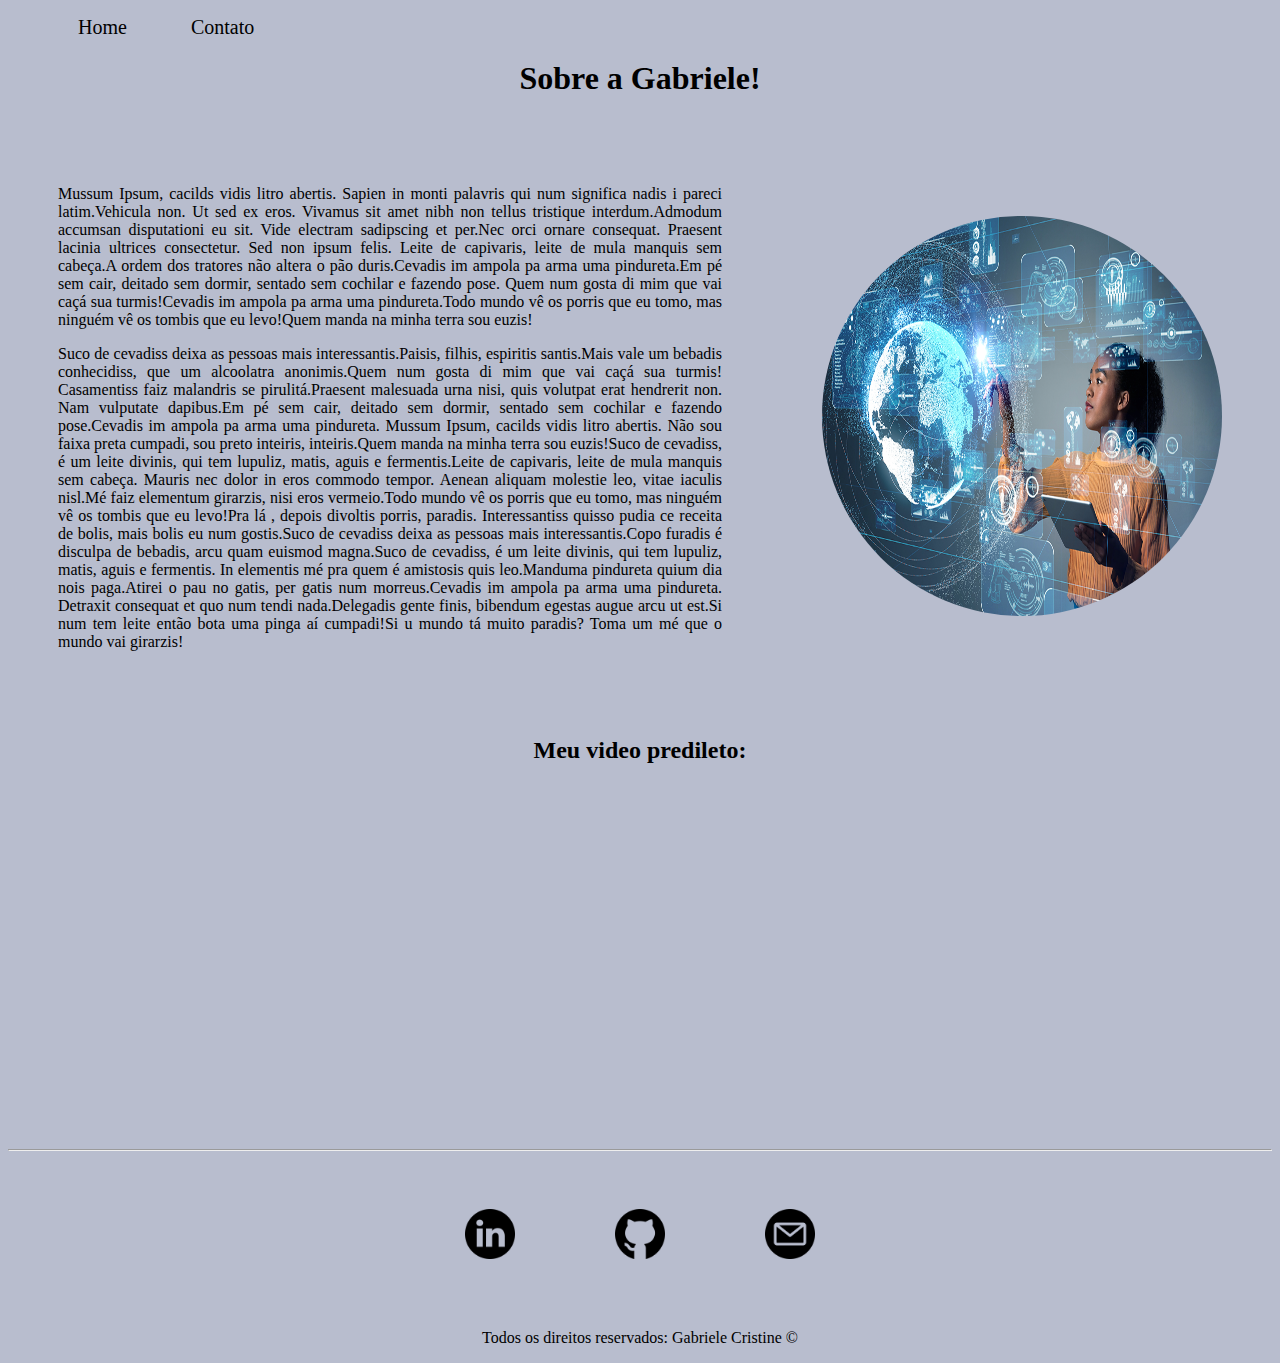
<file: index.html>
<!DOCTYPE html>
<html lang="pt-br">
<head>
    <meta charset="UTF-8">
    <meta name="viewport" content="width=device-width, initial-scale=1.0">
    <title>Meu Perfil</title>
   <link rel="stylesheet" href="./css/style.css">
</head>
<style>
    body {
      background-color:#b8bdce;
    }
    </style>
<body>
    <ul id="menu">
        <li>
            <a href="index.html">Home</a>
        </li>
        <li>
            <a href="contato.html">Contato</a>
        </li>
        </ul>

    <p><h1 class="center">Sobre a Gabriele!</h1>
    <div class="container">
        <div class="p-30">
            <p class="justify">Mussum Ipsum, cacilds vidis litro abertis. Sapien in monti palavris qui num significa nadis i pareci latim.Vehicula non. Ut sed ex eros. Vivamus sit amet nibh non tellus tristique interdum.Admodum accumsan disputationi eu sit. Vide electram sadipscing et per.Nec orci ornare consequat. Praesent lacinia ultrices consectetur. Sed non ipsum felis.
                Leite de capivaris, leite de mula manquis sem cabeça.A ordem dos tratores não altera o pão duris.Cevadis im ampola pa arma uma pindureta.Em pé sem cair, deitado sem dormir, sentado sem cochilar e fazendo pose.
             Quem num gosta di mim que vai caçá sua turmis!Cevadis im ampola pa arma uma pindureta.Todo mundo vê os porris que eu tomo, mas ninguém vê os tombis que eu levo!Quem manda na minha terra sou euzis!
                </p>   
                 <p class="justify">  
                Suco de cevadiss deixa as pessoas mais interessantis.Paisis, filhis, espiritis santis.Mais vale um bebadis conhecidiss, que um alcoolatra anonimis.Quem num gosta di mim que vai caçá sua turmis!
                  Casamentiss faiz malandris se pirulitá.Praesent malesuada urna nisi, quis volutpat erat hendrerit non. Nam vulputate dapibus.Em pé sem cair, deitado sem dormir, sentado sem cochilar e fazendo pose.Cevadis im ampola pa arma uma pindureta.
                  Mussum Ipsum, cacilds vidis litro abertis. Não sou faixa preta cumpadi, sou preto inteiris, inteiris.Quem manda na minha terra sou euzis!Suco de cevadiss, é um leite divinis, qui tem lupuliz, matis, aguis e fermentis.Leite de capivaris, leite de mula manquis sem cabeça.
          
          Mauris nec dolor in eros commodo tempor. Aenean aliquam molestie leo, vitae iaculis nisl.Mé faiz elementum girarzis, nisi eros vermeio.Todo mundo vê os porris que eu tomo, mas ninguém vê os tombis que eu levo!Pra lá , depois divoltis porris, paradis.
          
          Interessantiss quisso pudia ce receita de bolis, mais bolis eu num gostis.Suco de cevadiss deixa as pessoas mais interessantis.Copo furadis é disculpa de bebadis, arcu quam euismod magna.Suco de cevadiss, é um leite divinis, qui tem lupuliz, matis, aguis e fermentis.
          
          In elementis mé pra quem é amistosis quis leo.Manduma pindureta quium dia nois paga.Atirei o pau no gatis, per gatis num morreus.Cevadis im ampola pa arma uma pindureta.
          
          Detraxit consequat et quo num tendi nada.Delegadis gente finis, bibendum egestas augue arcu ut est.Si num tem leite então bota uma pinga aí cumpadi!Si u mundo tá muito paradis? Toma um mé que o mundo vai girarzis!
              </p>
        </div>
        
        <div>
            <img class="br-50 wh-300 p-30" src= "./assets/img/tecnologia-e-ser-humano-1.png"  alt="Sankofa:não é tabu voltar atrás e buscar o que esqueceu">

        </div>
      

    </div>

    <h2 class="center">Meu video predileto:</h2>
    <div class="container mb-50">
        <iframe width="560" 
        height="315" 
        src="https://www.youtube.com/embed/ttzt5O8SrkY"
         title="YouTube video player" frameborder="0" allow="accelerometer; 
         autoplay; clipboard-write; encrypted-media; gyroscope; picture-in-picture; web-share"
          allowfullscreen></iframe>
    </div>
    <hr>
      <footer>
        <div class="container">
            <a href="https://www.linkedin.com/in/gabriele-cristine-ela-dela/" target="_blank">
           <img class="tm-social p-30"src="assets/img/linkedin.png" alt="Logo do Linkedin">
           </a>

           <a href="https://github.com/GabrieleeCris" target="_blank">
           <img class="tm-social p-30" src="assets/img/github.png" alt="Logo do GitHub">
           </a>

           <a href="https://outlook.live.com" target="_blank">
           <img class="tm-social p-30" src="assets/img/o-email.png" alt="Logo do E-mail">
           </a>

        </div>
        
        <p class="center">
            Todos os direitos reservados: Gabriele Cristine &copy;
        </p>
      </footer>




</body>
</html>
</file>
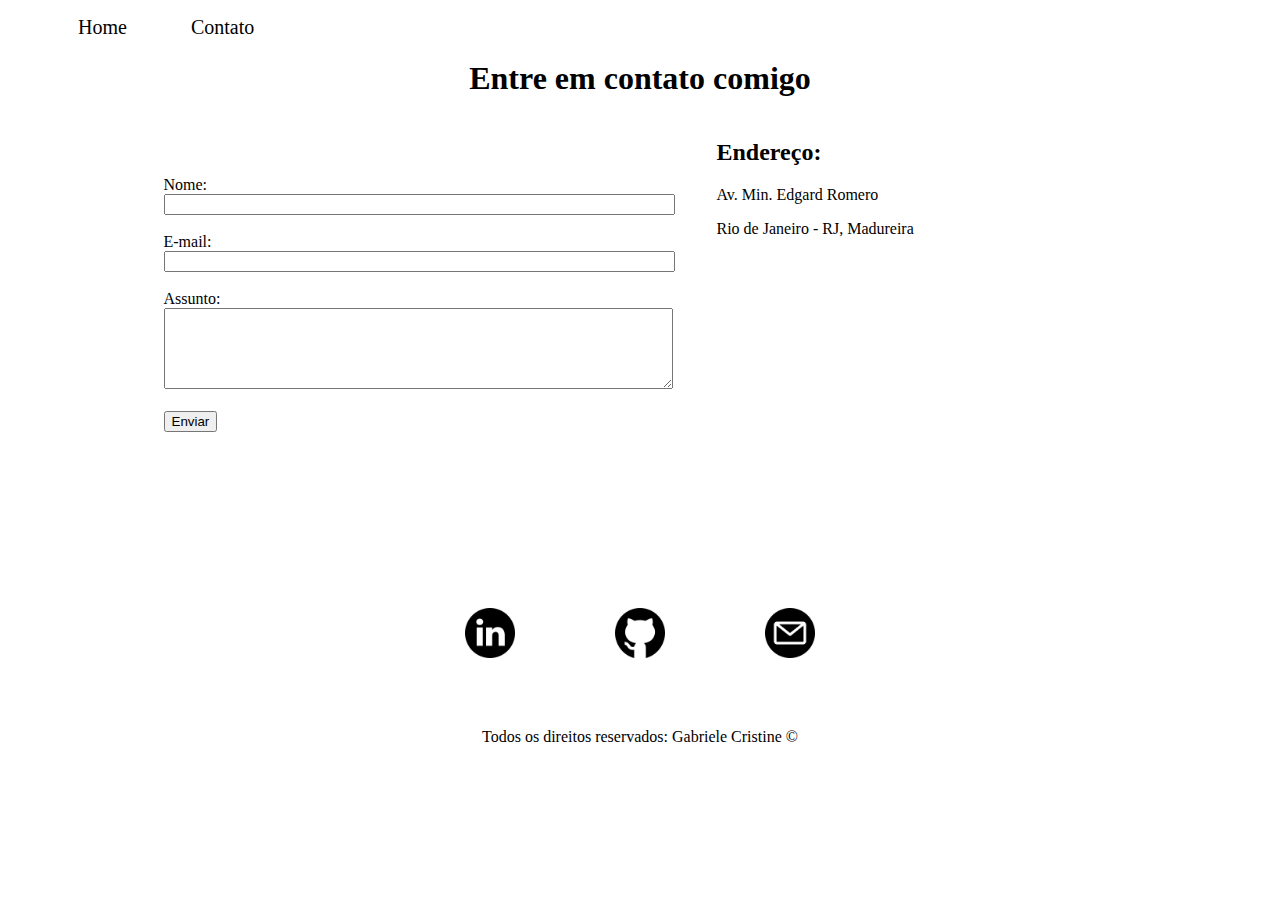
<file: contato.html>
<!DOCTYPE html>
<html lang="pt-br">

<head>
    <meta charset="UTF-8">
    <meta name="viewport" content="width=device-width, initial-scale=1.0">
    <title>Contato</title>
    <link rel="stylesheet" href="./css/style.css">

</head>

<body>
    <ul id="menu">
        <li>
            <a href="index.html">Home</a>
        </li>
        <li>
            <a href="contato.html">Contato</a>
        </li>
    </ul>

    <h1 class="center">Entre em contato comigo</h1>

    <div class="container mb-50">
        <div>
            <form>

                <label for="nome">Nome:</label><br>
                <input type="text" id="nome" onkeyup="validaNome()" >
            <div id="txtNome"></div>
               
                <br>

                <label for="email">E-mail:</label><br>
                <input type="text" id="email" onkeyup="validaEmail()">
                <div id="txtEmail"></div>
                <br>

                <label for="assunto">Assunto:</label><br>
                <textarea name="assunto" id="assunto" cols="60" rows="5" onkeyup="validaAssunto()"></textarea>
                <div id="txtAssunto "></div>
                <br>

                <button onclick="enviar()">Enviar</button>
                <br>
                <br>
            </form>
        </div>
        <div class="ml-50">
            <h2>Endereço:</h2>

            <p> Av. Min. Edgard Romero</p>
            <p>Rio de Janeiro - RJ, Madureira</p>
            <iframe
                src="https://www.google.com/maps/embed?pb=!1m18!1m12!1m3!1d29409.077921630127!2d-43.37383621271443!3d-22.871480499594966!2m3!1f0!2f0!3f0!3m2!1i1024!2i768!4f13.1!3m3!1m2!1s0x99632828cfcc1f%3A0x8ea83a8e6deb0e48!2sMadureira%2C%20Rio%20de%20Janeiro%20-%20RJ!5e0!3m2!1spt-BR!2sbr!4v1689619369286!5m2!1spt-BR!2sbr"
                width="400" height="250" style="border:0;" allowfullscreen="" loading="lazy"
                referrerpolicy="no-referrer-when-downgrade" onmousemove="mapaZoom()" onmouseout="mapaNormal()" id="mapa"></iframe>
        </div>
    </div>

    <footer>
        <div class="container">
            <a href="https://www.linkedin.com/in/gabriele-cristine-ela-dela/" target="_blank">
                <img class="tm-social p-30" src="assets/img/linkedin.png" alt="Logo do Linkedin">
            </a>

            <a href="https://github.com/GabrieleeCris" target="_blank">
                <img class="tm-social p-30" src="assets/img/github.png" alt="Logo do GitHub">
            </a>

            <a href="https://outlook.live.com" target="_blank">
                <img class="tm-social p-30" src="assets/img/o-email.png" alt="Logo do E-mail">
            </a>

        </div>

        <p class="center">
            Todos os direitos reservados: Gabriele Cristine &copy;
        </p>
    </footer>


<script src="js/script.js"></script>
</body>
</html>
</file>
<file: css/style.css>
/*Estilos da páginas index.html*/
.center{
    text-align: center;
}

.justify{
    text-align: justify;
}

.container{
    display: flex;
    flex-flow: row ;
    justify-content: center;
    align-items: center;
}

#menu li{
    display: inline;
     padding: 30px;
     text-decoration: none;
}

#menu li a{
    text-decoration: none;
    color:black;
    font-size: 20px;
}

#menu li a:hover{
     color: grey;
}

.p-30{
    padding: 50px;
}

.br-50{
    border-radius: 50%
}

.wh-300{
    width:400px;
    height: 400px;

}

.tm-social{
    width: 50px;
    height: 50px;
}

.mb-50{
    margin-bottom: 50px;
}





/*Estilos da páginas contato.html*/

.ml-50{
    margin-left: 50px;
}


/*Estilos da páginas index.html*/
</file>
